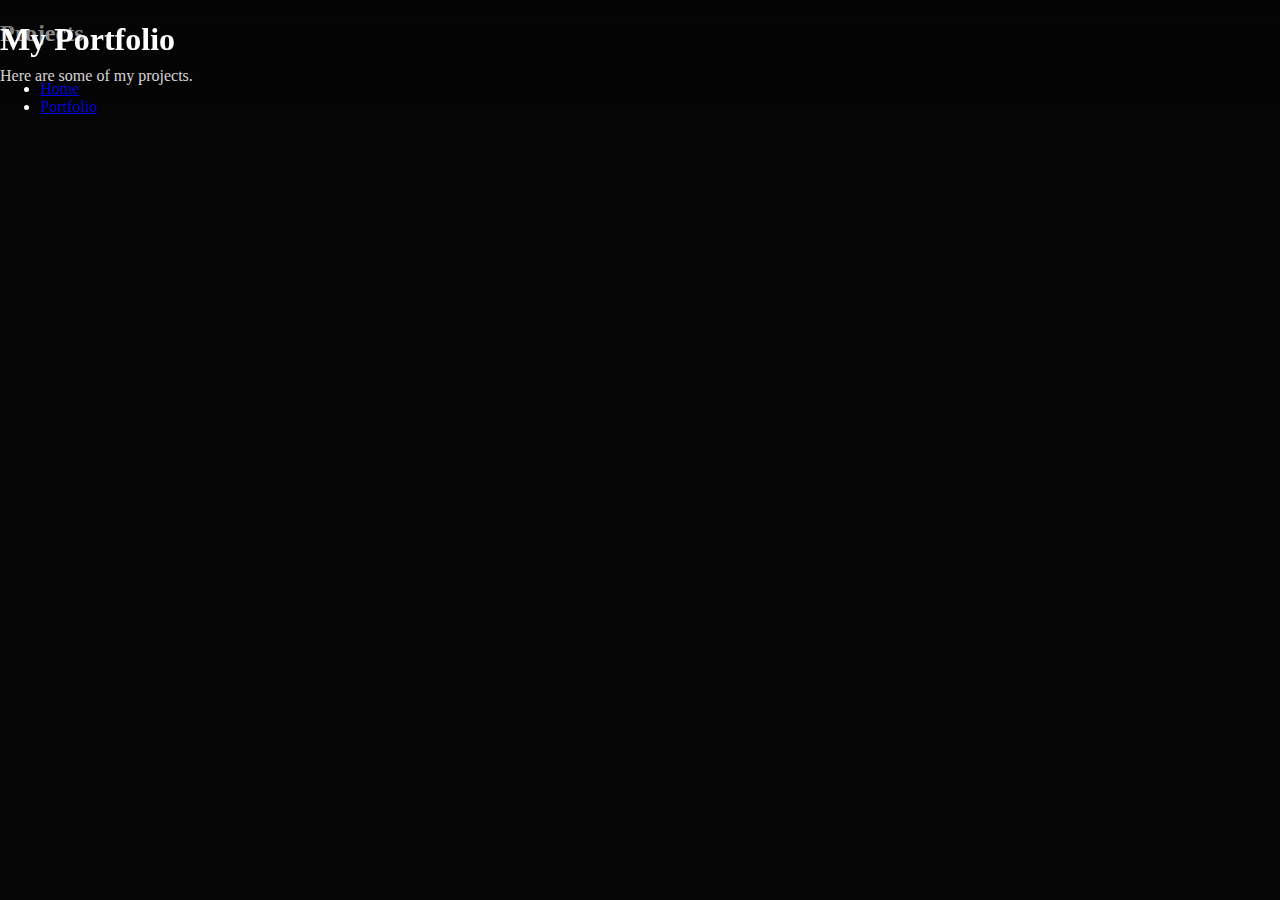
<file: portfolio.html>
<!DOCTYPE html>
<html lang="en">
<head>
    <meta charset="UTF-8">
    <meta name="viewport" content="width=device-width, initial-scale=1.0">
    <title>Portfolio</title>
    <link rel="stylesheet" href="styles.css">
</head>
<body>
    <header>
        <h1>My Portfolio</h1>
        <nav>
            <ul>
                <li><a href="index.html">Home</a></li>
                <li><a href="portfolio.html">Portfolio</a></li>
            </ul>
        </nav>
    </header>

    <main>
        <h2>Projects</h2>
        <p>Here are some of my projects.</p>
    </main>

    <script src="script.js"></script>
</body>
</html>
</file>
<file: styles.css>
body {
    font-family: Metropolis;
    margin: 0;
    padding: 0;
    background-color: #050505;
    color: white;
}

header {
    background: rgb(0,0,0);
    background: linear-gradient(180deg, rgba( 5, 5, 5, .7) 0%, rgba(0,0,0,0) 78%, rgba(0,0,0,0) 100%);
    color: white;
    position: fixed;
    top: 0px;
    width: 100%;
    z-index: 1000;
}
.headercontainer{
    display: flex;
justify-content: space-between;
padding: 20px 20px;
align-items: center;
}
.headerlogo{
    transition: 0.6s cubic-bezier(.33, 1, .68, 1);
    position: absolute;
    left: 50%;
    transform: translate(-50%, 0);
    top: 20px;
}
.headerlogo svg{
    width: 200px;
    height: 100px;
}
.headerlogo:hover {
    opacity: .5;
}
.header-right{
    display: flex;
    margin: 0 5px;
    gap: 10px; 
    align-items: center;
}
.header-right a svg:hover{
    opacity: .5;
}
.header-right a svg{
    transition: 0.6s cubic-bezier(.33, 1, .68, 1);
}
.header-tip{
    font-weight: 700;
    background-color: #4A69E5;
    padding: 10px 15px 8px 15px;
    margin-left: 10px;
    border-radius: 500px;
    border-style: solid;
    border-width: 2px;
    border-color: #ffffff25;
    transition: 0.6s cubic-bezier(.33, 1, .68, 1);
    cursor: pointer;
}
.header-tip:hover{
    color: #4A69E5;
    background-color: transparent;
    border-color: #4A69E5;
}
.mrnw-menu {
    background-color: black;
    border-radius: 12px;
    
    
    display: none;
    flex-wrap: wrap;
    color: #fff;
    position: fixed;
    left: 20px;
    top: 70px;
    padding: 0px 20px 8px 20px;
    gap: 0px 15px;
    opacity: 0;
    border-style: solid;
border-width: 2px;
border-color: rgba( 255, 255, 255, 25%);
transition: 0.6s cubic-bezier(.33, 1, .68, 1);
  }

  .mrnw-menu.show {
    display: flex;
    opacity: 1; /* Fade in */
  }

  .mrnw-menu.hide {
    opacity: 0; /* Fade out */
  }

  .mrnw-menu-column {
    height: auto;
    margin: 0px;
    padding: 0px;
    flex: 1;
z-index: 2;
position: relative;
  }



  .mrnw-menu h3 {
    color: #7E7C7E;
    font-size: 16px;
    font-weight: bold;
    margin-bottom: 10px;
  }

  .mrnw-menu a {
    color: #fff; /* White for links */
    text-decoration: none;
    font-size: 14px;
    display: block;
    margin-bottom: 8px;
    font-weight: 400;
    transition: 0.6s cubic-bezier(.33, 1, .68, 1);
  }

  .mrnw-menu a:hover {
    color: #4A69E5;
  }

  /* MENU BUTTON STYLING */
  .mrnwburger-menubutton {
border-style: solid;
border-width: 2px;
border-color: rgba(255, 255, 255, 25%);
display: inline-flex; /* Inline-flex ensures content stays on one line */
align-items: center; /* Vertical alignment */
gap: 10px 0px; /* Space between the menu icon and text */
background-color: black;
padding: 10px 15px 8px 15px;
border-radius: 500px;

cursor: pointer;
text-decoration: none;
transition: 0.6s cubic-bezier(.33, 1, .68, 1);
 /* Ensure enough room for text and icon */
white-space: nowrap; /* Prevent text wrapping */
}

.mrnwburger-container {
display: flex; /* Flexbox for alignment */
align-items: center; /* Center vertically */
gap: 10px; /* Space between burger menu and text */
}
  

  .mrnwburger-menubutton:hover .line {
    background-color: white;
  }

  .mrnwburger-menubutton:hover {
    background-color: #4A69E5;
  }

  .mrnwburger-menubutton p {
    color: white;
    font-family: 'Metropolis';
    font-weight: 700;
    margin: 0;
    transition: 300ms;
  }


  .mrnwburger-menu {
    display: flex;
    flex-direction: column;
    justify-content: space-between;
    width: 18px;
    height: 14px;
    position: relative;
    top: -1px;
  }
  .line {
    width: 100%;
    height: 2px;
    background-color: #7E7C7E;
    transition: 0.6s cubic-bezier(.33, 1, .68, 1);
  }

  /* Toggle animations */
  .mrnwburger-menu.active .line:nth-child(1) {
    transform: translateY(5px) rotate(45deg);
  }

  .mrnwburger-menu.active .line:nth-child(2) {
    opacity: 0;
  }

  .mrnwburger-menu.active .line:nth-child(3) {
    transform: translateY(-7px) rotate(-45deg);
  }

  .mrnwburger-menubutton.active {
    background-color: #4A69E5; /* Same as hover effect */
  }

  .mrnwburger-menubutton.active p {
    color: white; /* Same as hover effect */
  }

  .mrnwburger-menubutton.active .line {
    background-color: white; /* Same as hover effect */
  }
  @media screen and (max-width: 900px) {
    .mrnwburger-menubutton p {
      display: none;
    }
  .mrnwburger-menubutton {
 
    }
}
  
  .hero {
    overflow-y: visible;
    position: relative; /* To allow absolutely positioned elements inside */
    width: 100%;
    height: 100vh;
    text-align: center;
    /* Example gradient background */
    background: radial-gradient(
      at bottom center,
      rgba(74, 105, 229, 0.6) 0%,
      rgba(0, 0, 0, 0) 80%
    );
    overflow: hidden; /* Make sure content doesn’t overflow if it’s bigger */
  }
  
  /* Hero heading text */
  .hero-heading {
    position: absolute; /* so it doesn’t push content below */
    bottom: 10%;
    left: 50%;
    transform: translate(-50%, -50%);
    font-size: 3rem;
    font-weight: 600;
    font-style: italic;
    text-transform: uppercase;
    background: linear-gradient(
      180deg,
      rgba(255, 255, 255, 1) 0%,
      rgba(255, 255, 255, 1) 100%
    );
    -webkit-background-clip: text;
    -webkit-text-fill-color: transparent;
    width: 80%;
    z-index: 1000;
  }
  
  /* Container for the hero image (and the names) */
  .hero-imgcontainer {
    position: absolute; /* Allows us to place it at bottom center */
    bottom: 0;
    left: 50%;
    transform: translateX(-50%);
    /* Use pointer-events: none if you don't want the image to interfere
       with clicks, etc. But if you add links or hotspots, remove this. */
    pointer-events: none;
    width: 60%;
    max-height: 90vh;
  }
  
  /* Hero image itself */
  .hero-img {
    width: 100%; /* default for larger screens */
    opacity: 0.8; /* tweak to your liking */
    display: block;
    margin: 0 auto; /* keep it centered horizontally */
  }
  
  /* Names at the bottom of the hero image */
  .hero-names {
    position: absolute;
    bottom: 20%;
    left: 50%;
    transform: translateX(-50%);
    text-align: center;
    font-size: 6rem;
    color: #fff;
    font-weight: 700;
    pointer-events: auto; /* so you can select the text if you want */
  }
  
  @media (max-width: 768px) {
    .hero-img {
      width: 100%;
    }
    .hero-heading {
      font-size: 2rem;
      padding: 1rem;
      bottom: auto;
      top: 200px;
    }
    .hero-names {
      font-size: 1.2rem;
    }
    .hero-imgcontainer{
        width: 100%;
    }
  }
            .svg-marquee-container {
              /* Ensures the marquee spans full width and anything overflowing is hidden. */
              position: absolute;
              width: 100%;
              overflow-y: visible !important;
                overflow-x: hidden;
              /* If you want to remove extra padding inside Squarespace’s code block, you can also do: */
              margin: 0; padding: 0;
              opacity: .1;
              bottom: -100px;
            }
          
            .svg-marquee {
              display: flex;            /* Place the two SVGs side by side */
              width: 200%;             /* Twice the width so two SVGs fit in one row */
              animation: slide-left 15s linear infinite; /* Adjust the duration (15s) as desired */
            }
          
            .svg-marquee svg {
              /* Each <svg> is half the container width, so two fill the entire width. */
              width: 50%;
              min-width: 50%;
              height: auto;
              display: block;
            }
          
            @keyframes slide-left {
              0% {
                transform: translateX(0);
              }
              100% {
                /* Move left by 50% of the container, so the second SVG takes over seamlessly */
                transform: translateX(-50%);
              }
            }
  .section2 {
    width: 100%;
    height: 100vh; /* can adjust as desired */
    background: radial-gradient(
      at top center,
      rgba(74, 105, 229, 0.6) 0%,
      rgba(0, 0, 0, 0) 80%
    );
    padding: 2rem;
    box-sizing: border-box;
  }
  
  .section2 img {
    max-width: 100%;
    height: auto;
  }
  
  .section2 h2 {
    margin-bottom: 1rem;
  }
</file>
